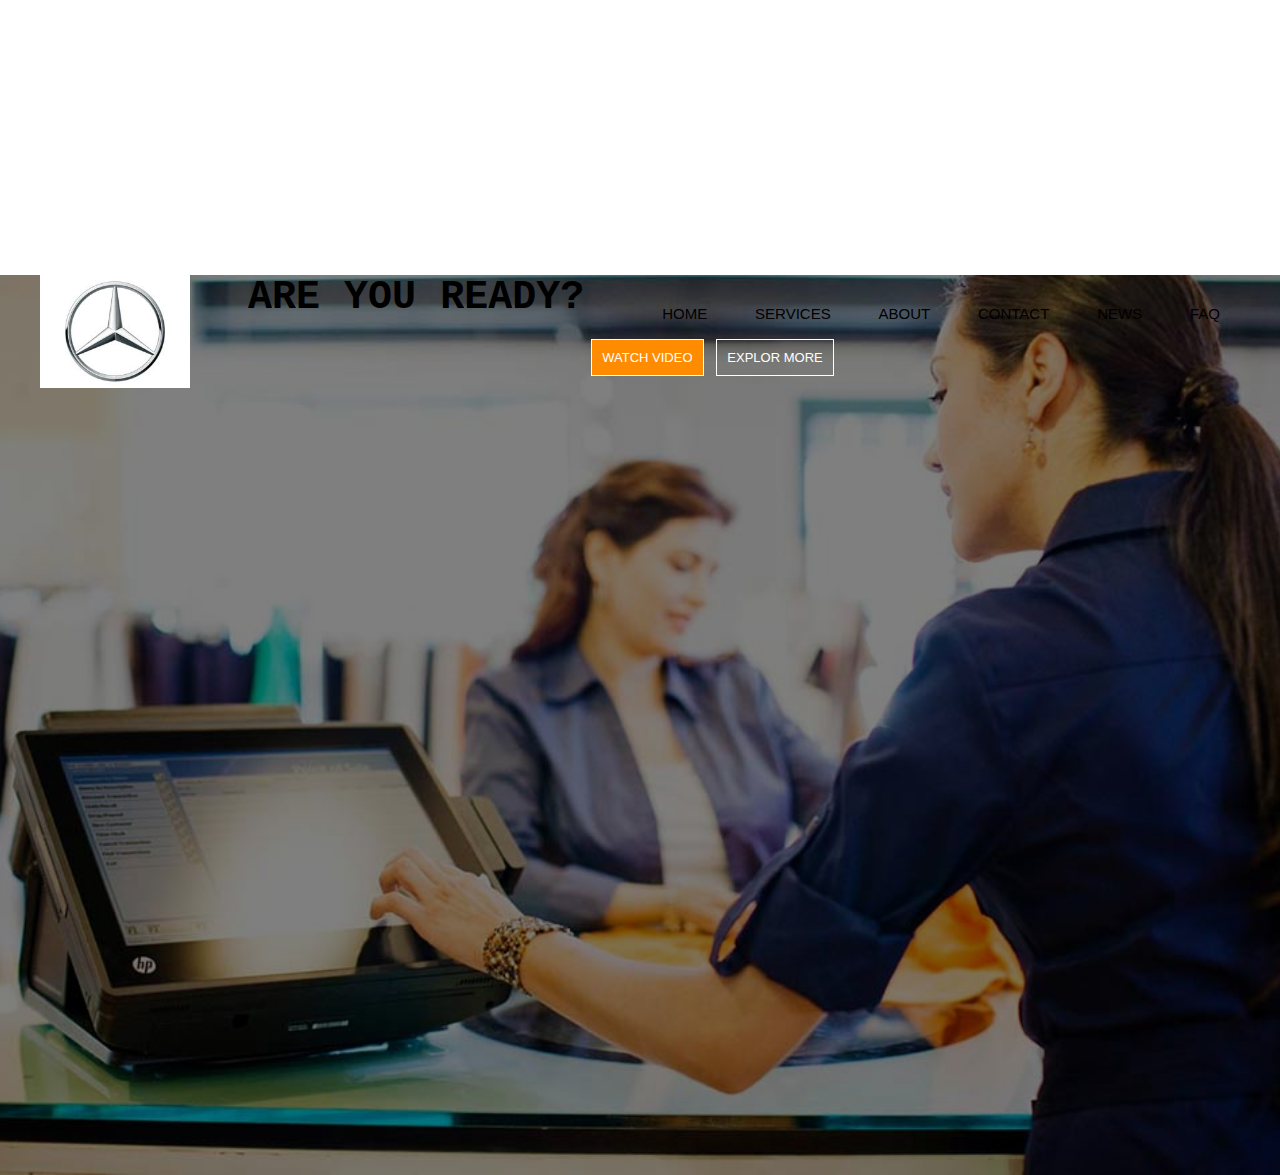
<file: index.html>
<html>
<head>
<title>Business Website</title>
<link href="style.css" rel="stylesheet" type="text/css">
</head>
<body>
<header>
<div class="row">
<div class="logo">
<img src="logo.jpg" width="70" height="70">
<ul class="main-nav">
<li class="active"><a href="">HOME</a></li>
<li><a href="">SERVICES</a></li>
<li><a href="">ABOUT</a></li>
<li><a href="">CONTACT</a></li>
<li><a href="">NEWS</a></li>
<li><a href="">FAQ</a></li>
</ul>


</div>
<center>
<div class="hero">
<h1>Are You Ready?</h1>

<div class="button">
<a href="" class="btn btn-one">watch video</a>
<a href="" class="btn btn-two">Explor More</a>
</div>
</div>

</header>
</html>
</file>
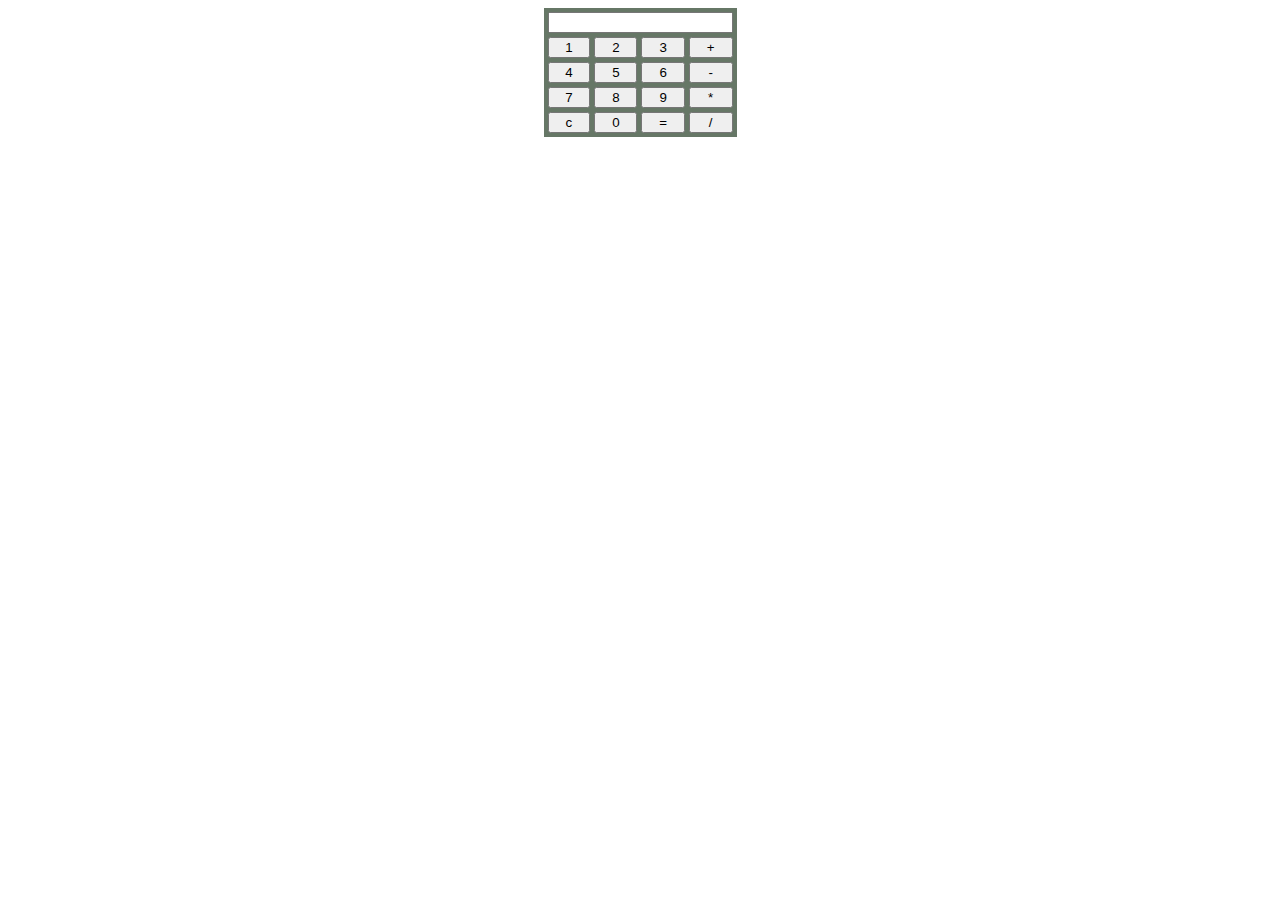
<file: lab1.html>
<html>
<head>
<style>
table{
background-color:#676;
padding:1px;
}
input{
width:100%;
}

</style>
</head>
<body>
<form name="cal">
<table align="center">
<tr>
<td colspan="4"><input type="text" name="display"></td>
</tr>
<tr>
<td><input type="button" value="1" onclick="cal.display.value+=1"></td>
<td><input type="button" value="2" onclick="cal.display.value+=2"></td>
<td><input type="button" value="3" onclick="cal.display.value+=3"></td>
<td><input type="button" value="+" onclick="cal.display.value+='+'"></td>
</tr>
<tr>
<td><input type="button" value="4" onclick="cal.display.value+=4"></td>
<td><input type="button" value="5" onclick="cal.display.value+=5"></td>
<td><input type="button" value="6" onclick="cal.display.value+=6"></td>
<td><input type="button" value="-" onclick="cal.display.value+='-'"></td>
</tr>
<tr>
<td><input type="button" value="7" onclick="cal.display.value+=7"></td>
<td><input type="button" value="8" onclick="cal.display.value+=8"></td>
<td><input type="button" value="9" onclick="cal.display.value+=9"></td>
<td><input type="button" value="*" onclick="cal.display.value+='*'"></td>
</tr>
<tr>
<td><input type="reset" value="c"onclick="cal.display.value+="></td>
<td><input type="button" value="0" onclick="cal.display.value+=0"></td>
<td><input type="button" value="=" onclick="cal.display.value=eval(cal.display.value)"></td>
<td><input type="button" value="/" onclick="cal.display.value+='/'"></td>
</tr>
</form>
</body>
</html>
</file>
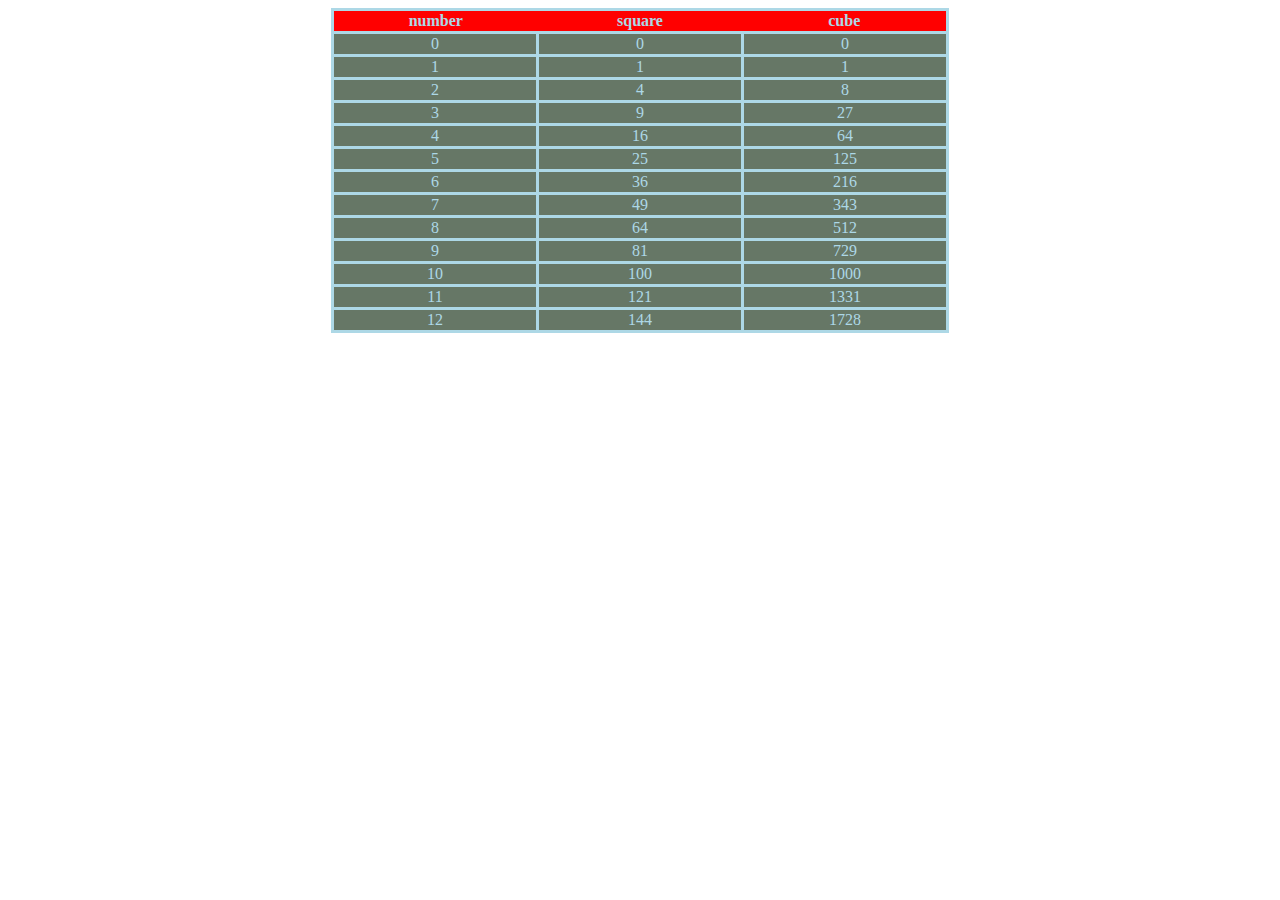
<file: lab2.html>
<html>
<head>
<style>
table{
border-collapse:collapse;
text-align:center;
padding:10px;
background-color:#676;
}
td,tr{
color:lightblue;
border:solid;
width:200px;
}

th{
background-color:red;
}

td:hover{
background-color:blue;
}


</style>
<script>
document.write("<center><table><tr><th> number</th><th> square </th><th>cube</th></tr>");
for(var i=0;i<=12;i++)
{
document.write("<tr><td>"+ i +"</td><td>"+(i*i)+"</td><td>" +(i*i*i)+"</td></tr>");
}
document.write("</table></center>");
</script>
</head>
</html>
</file>
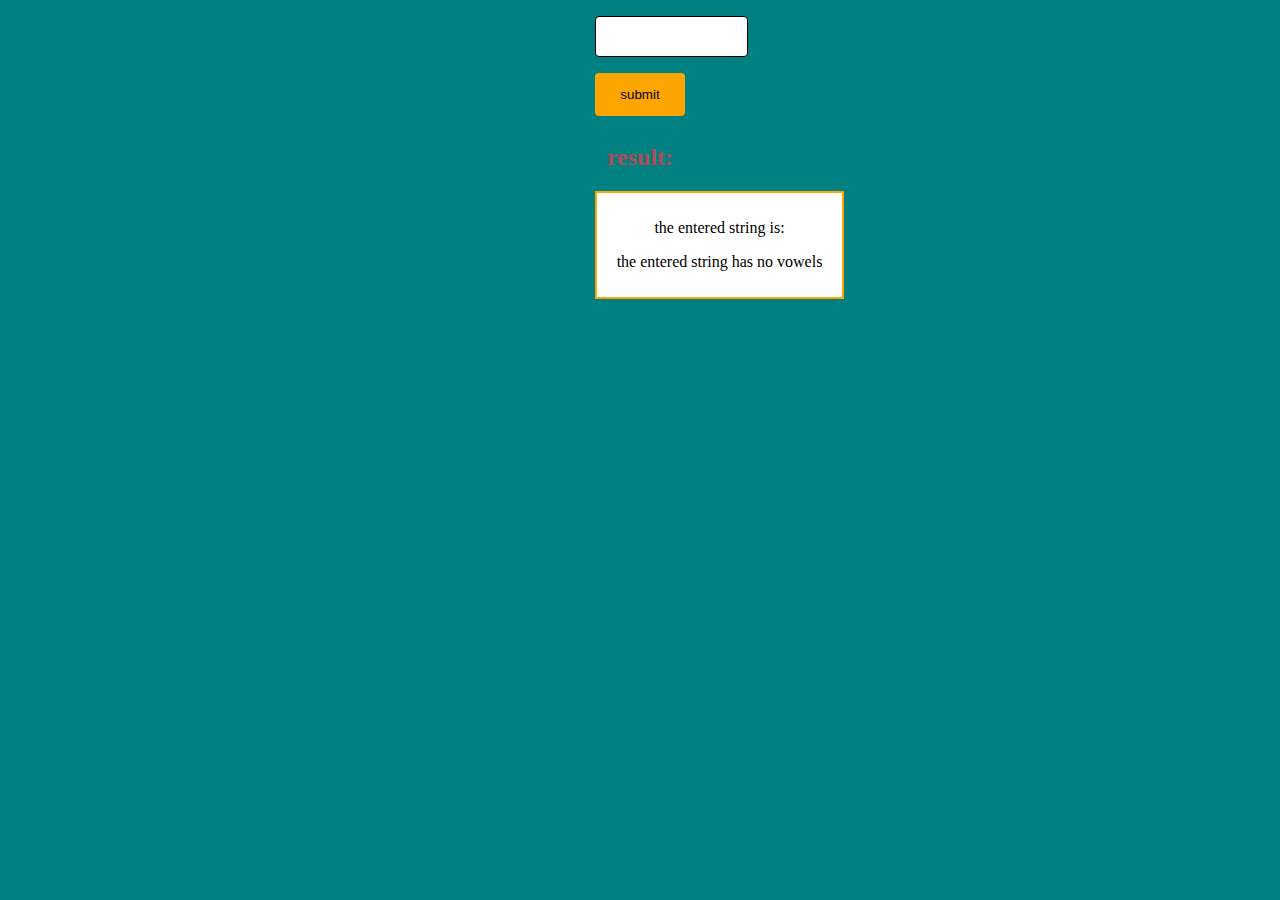
<file: lab4.html>
<html>
<head>
<title> Program -04 </title>
<style>
 [type=text]
      {
      	width: 170%;
      	padding: 12px 20px;
      	margin:8px 0;
      	display: inline-block;
      	border: 1px solid black;
      	border-radius: 4px;
      	box-sizing: border-box;
      }
      [type=submit]
      {
      	width: 100%;
      	background-color:orange;
      	color:black;
      	padding: 14px 20px;
      	margin:8px 0;
      	border:none;
      	border-radius: 4px;
      	cursor: pointer;
      }
	   div
      {
         background-color:white;
         width:250%;
         padding:10px;
         border:2px solid orange;
      }
      
	</style>
</style>
</head>
<body style="background-color:teal">
<main style="max-width:90px;margin:auto;">
<center>
<input type="text" id="str" place hoder="enter a string"/>
<input type="submit" onclick="eval()" value="submit" name="sub"/>
<br/>
<h2 style="color:#af4c55">result:</h2>
<div id ="result"></div>
<script>
function eval()
{
var str=document.getElementById("str").value;
if(Number.isInteger(parseInt(str)))
{
var num=document.getElementById("str").value;
var rem=0,rev=0;
while(num>0)
{
rem=parseInt(num %10);
rev=rev*10+rem;
num=parseInt(num/10);
}
result.innerHTML="<p>Reverse of:<strong>  "+str+"is " +rev+"<strong></p>"
}
else
{
var text="<p>the entered string is:<strong>" +str+"</strong></p>";
var str=document.getElementById("str").value;
var n=str.length;
for(var i=0;i<n;i++)
{
if(str.charAt(i)=='a' || str.charAt(i)=='e' ||str.charAt(i)=='i'||str.charAt(i)=='o'||str.charAt(i)=='u'||str.charAt(i)=='A'||str.charAt(i)=='E'||str.charAt(i)=='I'||str.charAt(i)=='O'||str.charAt(i)=='U')
{
text +="<p> the leftmost position vowel is:<strong>" +str.charAt(i) +"</strong></p>";
var pos=i+1;
text +="<p>the position of the leftmost vowel:<strong>"+str.charAt(i)+"is"+pos +"</strong></p>"
document.getElementById("result").innerHTML=text;
exit;
}
}
text+="<p>the entered string has no vowels</p>";
result.innerHTML=text;
}
}
</script>
</center>
</main>
</body>
</html>
</file>
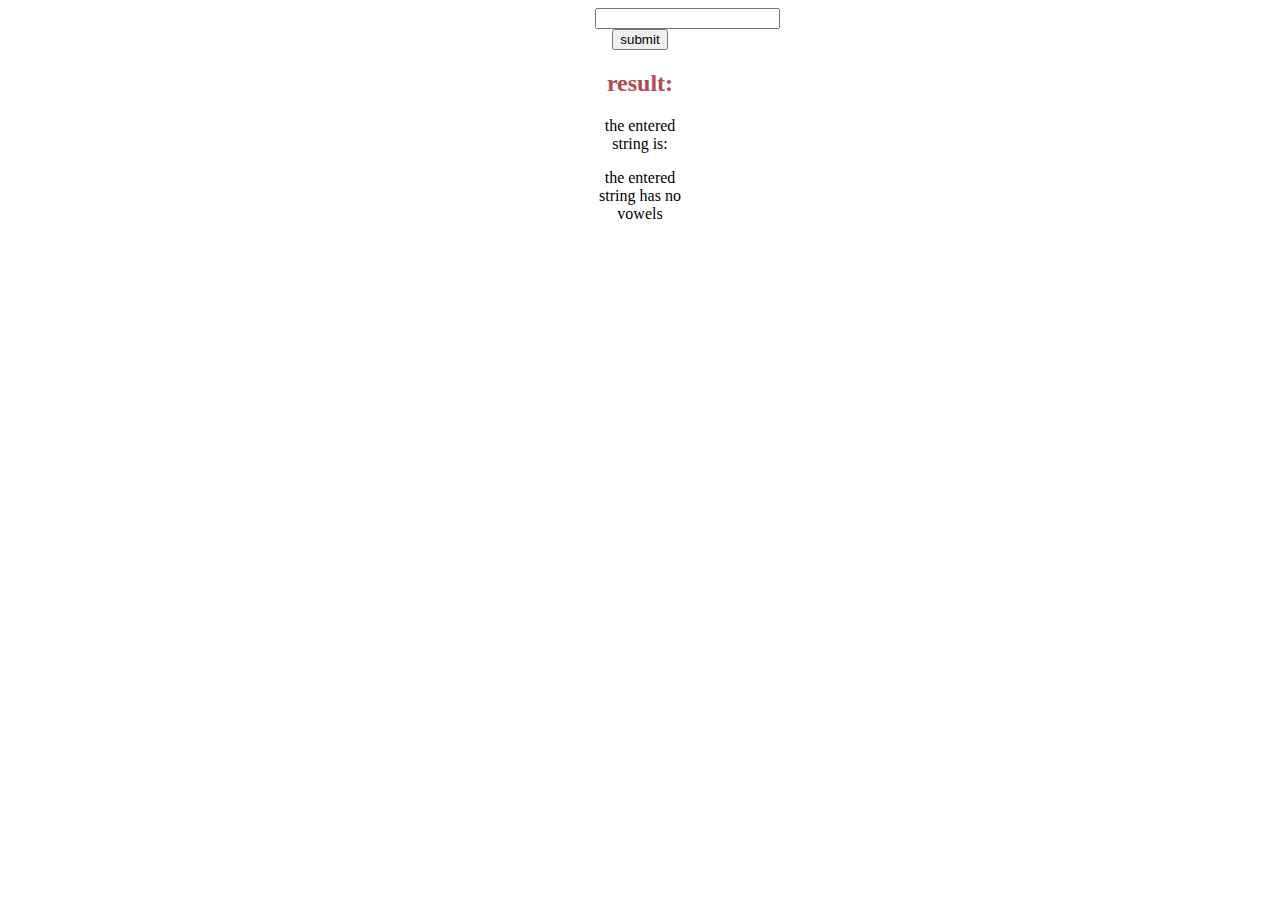
<file: reverse.html>
<html>
<head>
<title> Program -04 </title>
</head>
<body style="background-color:#eodcd5">
<main style="max-width:90px;margin:auto;">
<center>
<input type="text" id="str" place hoder="enter a string"/>
<input type="submit" onclick="eval()" value="submit" name="sub"/>
<br/>
<h2 style="color:#af4c55">result:</h2>
<div id ="result"></div>
<script>
function eval()
{
var str=document.getElementById("str").value;
if(Number.isInteger(parseInt(str)))
{
var num=document.getElementById("str").value;
var rem=0,rev=0;
while(num>0)
{
rem=parseInt(num %10);
rev=rev*10+rem;
num=parseInt(num/10);
}
result.innerHTML="<p>Reverse of:<strong>  "+str+"is " +rev+"<strong></p>"
}
else
{
var text="<p>the entered string is:<strong>" +str+"</strong></p>";
var str=document.getElementById("str").value;
var n=str.length;
for(var i=0;i<n;i++)
{
if(str.charAt(i)=='a' || str.charAt(i)=='e' ||str.charAt(i)=='i'||str.charAt(i)=='o'||str.charAt(i)=='u'||str.charAt(i)=='A'||str.charAt(i)=='E'||str.charAt(i)=='I'||str.charAt(i)=='O'||str.charAt(i)=='U')
{
text +="<p> the leftmost position vowel is:<strong>" +str.charAt(i) +"</strong></p>";
var pos=i+1;
text +="<p>the position of the leftmost vowel:<strong>"+str.charAt(i)+"is"+pos +"</strong></p>"
document.getElementById("result").innerHTML=text;
exit;
}
}
text+="<p>the entered string has no vowels</p>";
result.innerHTML=text;
}
}


</script>
</center>
</main>
</body>
</html>
</file>
<file: style.css>
*
{
	margin:0;
	padding:0;
	
}

header
{
	background-image: linear-gradient(rgba(0,0,0,0.5),rgba(0,0,0,0.5)),url(image.jpg);
	height:100vh;
	background-size: cover;
	background-position:center;
}

.main-nav{
	float:right;
	list-style:none;
	margin-top:30px;
}
.main-nav li
{
	display:inline-block;

}

.main-nav li a
{
	color:black;
	text-decoration:none;
	padding:5px 20px;
	font-family:"Roboto",sans-serif;
	font-size:15px;
}

.main-nav li active a{
	border:1px solid white;
}

.main-nav li a:hover
{
	border:1px solid white;
	
}

.logo img
{
	width:150px;
	height:auto;
	float:left;
}

body
{
	font-family:monospace;
	
}

.row
{
	max-width:1200px;
	margin:auto;
	
}

.her0
{
	position:absolute;
	width:1200px;
	margin-left;0;
}

h1
{
	color:black;
	text-transform:uppercase;
	font-size:40px;
	text-align:center;
	margin-top:275px;
}

.button
{
	margin-top:30px;
	margin-left:44px;
}

.btn
{
	border:1px solid white;
	padding:10px; 30px;
	color:white;
	text-decoration:none;
	margin-right:5px;
	font-size:13px;
	text-transform:uppercase;
}

.btn-one
{
	background-color:darkorange;
	font-family:"Roboto",sans-serif;
}

.btn-two
{
	font-family:"Roboto",sans-serif;
}


.btn-two:hover
{
	background-color:darkorange;
	transition: all 0.5s ease-in;
}
</file>
